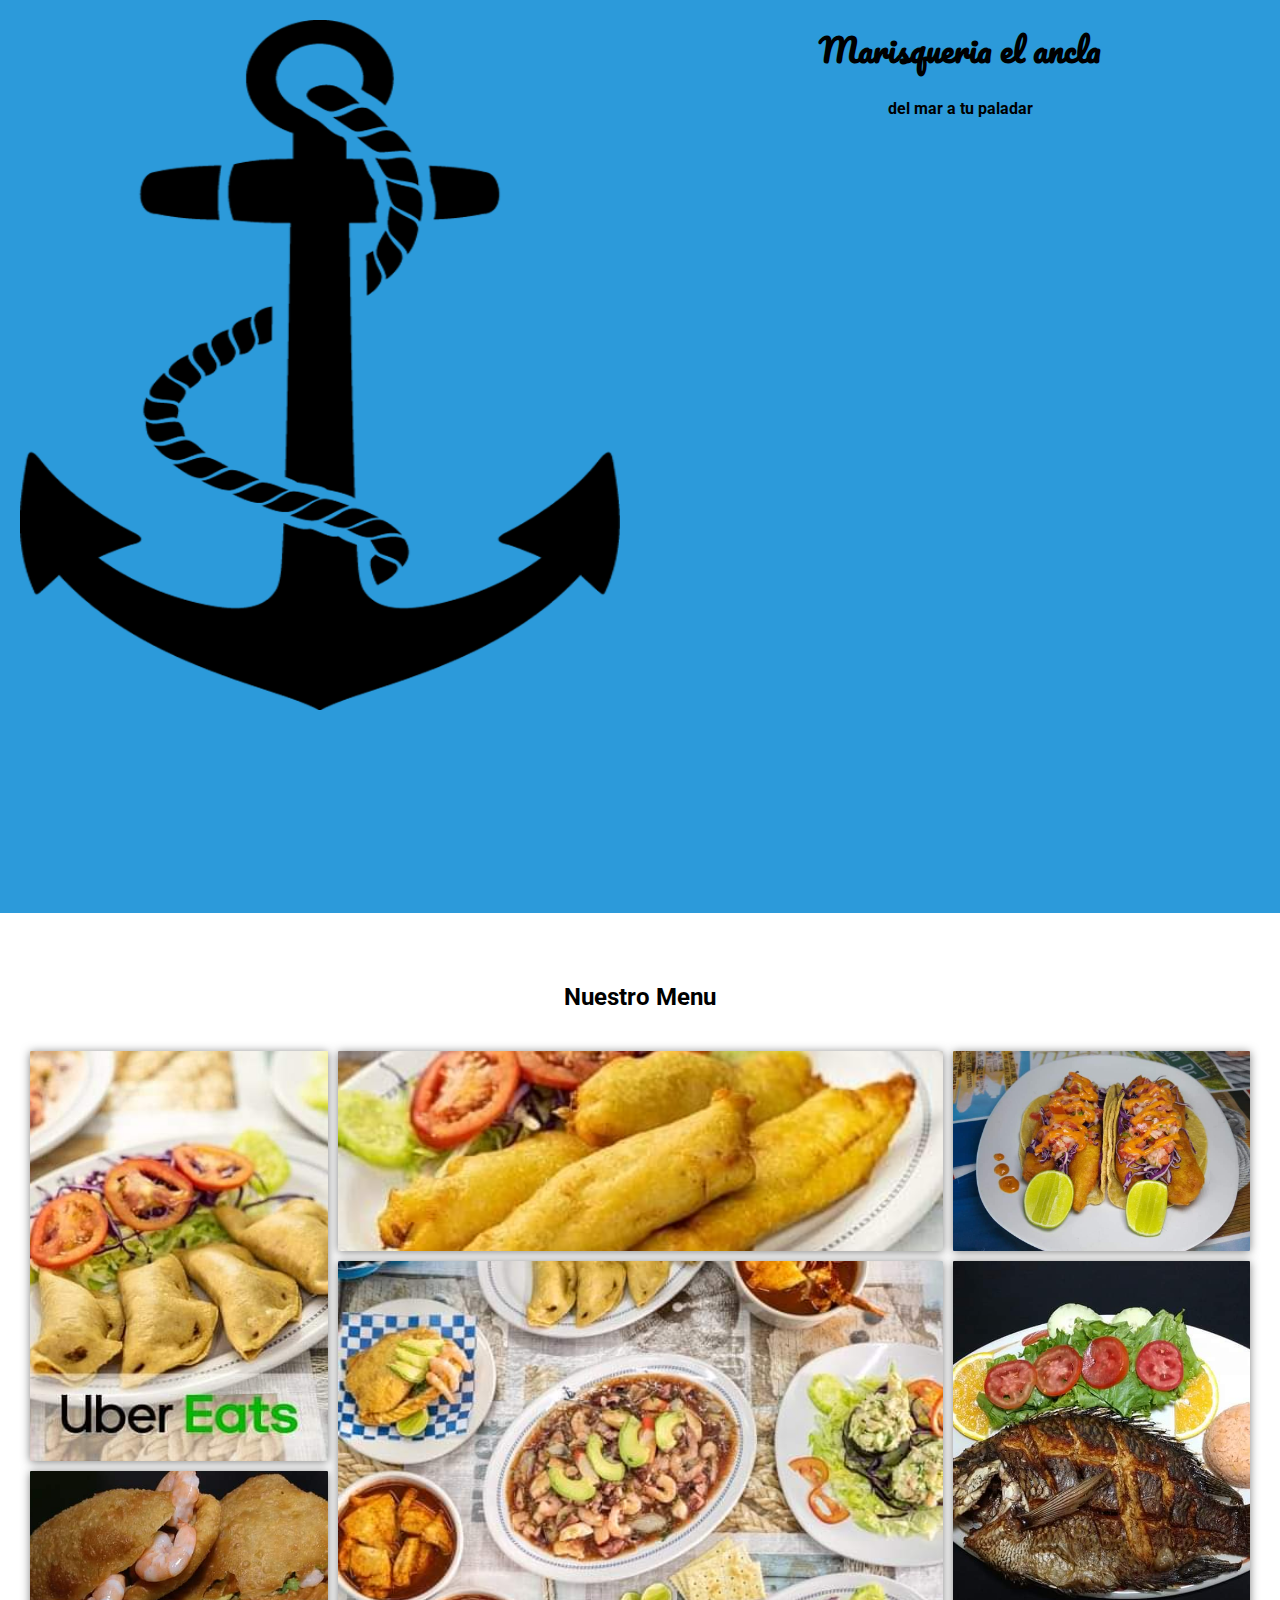
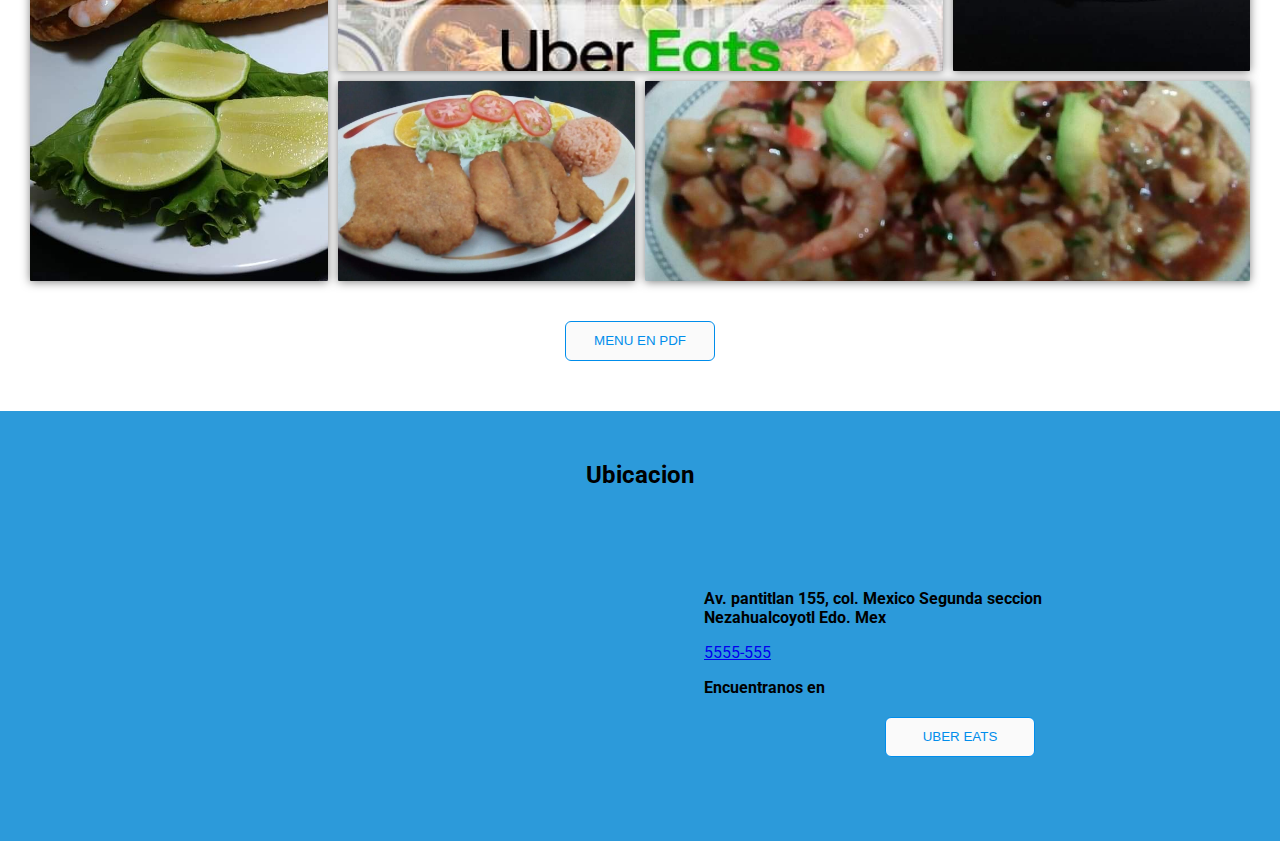
<file: index.html>
<!DOCTYPE html>
<html lang="en">
<head>
    <meta charset="UTF-8">
    <meta http-equiv="X-UA-Compatible" content="IE=edge">
    <meta name="viewport" content="width=device-width, initial-scale=1.0">
    <link rel="stylesheet" href="assets/elancla-3.css">
    <!-- fuente de parrafos -->
    <link href="https://fonts.googleapis.com/css2?family=Roboto&display=swap" rel="stylesheet">
    <!-- font H1 -->
    <link href="https://fonts.googleapis.com/css2?family=Pacifico&display=swap" rel="stylesheet">
    <title>El Ancla</title>
</head>
<body>
    <section id= "home" class="container1">
        
        <div class="box1">
            <img class= "ancla" src="images/ancla.png">
        </div>
        <div class="box2">
            <h1 class="title">Marisqueria el ancla</h1>
            <h4 class="title2">del mar a tu paladar</h4>
        </div>
    </section>
    <section id="Menu" class="menu" >
        <h2>Nuestro Menu</h2>
        <div class="galery-container">
            <div class="galery-item">
                <img src="images/img00.jpeg" class="galery-img">
                <p class="galery-title">Quesadillas de pescado</p>
            </div>
            <div class="galery-item">
                <img src="images/img_01.jpeg" class="galery-img">
                <p class="galery-title">Pescaditos Fritos</p>
            </div>
            
            <div class="galery-item">
                <img src="images/img_04.jpeg"  class="galery-img">
                <p class="galery-title">Tacos de pescado</p>
            </div>
            <div class="galery-item">
                <img src="images/img_02.jpeg" class="galery-img"> 
                    <p class="galery-title">Diferentes platillos</p>
            </div>
            <div class="galery-item">
                <img src="images/img_06.jpeg" class="galery-img">
                <p class="galery-title">Mojarra Frita</p>
            </div> 
            <div class="galery-item">
                <img src="images/img_07.jpeg" class="galery-img">
                <p class="galery-title">empanadas de camaron</p>
            </div> 
            <div class="galery-item">
                <img src="images/img_09.jpeg" class="galery-img">
                    <p class="galery-title">Filete empanizado</p>
            </div> 
            <div class="galery-item">
                <img src="images/img_10.jpeg" class="galery-img">
                    <p class="galery-title">Serpentina</p>
            </div> 
            
        </div>
        <button class= "button" href="#">Menu en PDF</button>
    </section>
    <Footer>
        <section id= "location" class="container-tres">
            <h2>Ubicacion</h2>
            <div class="maps">
                <iframe src="https://www.google.com/maps/embed?pb=!1m14!1m8!1m3!1d23214.957394057477!2d-99.0379922843401!3d19.401199373261473!3m2!1i1024!2i768!4f13.1!3m3!1m2!1s0x85d1fcef328228bf%3A0xac2deca5940aa15!2sMariscos%20El%20Ancla!5e0!3m2!1ses-419!2smx!4v1626390729096!5m2!1ses-419!2smx" width="400" height="300" style="border:0;" allowfullscreen="" loading="lazy"></iframe>
                <div>
                    <p class="addres">Av. pantitlan 155, col. Mexico Segunda seccion <br> Nezahualcoyotl Edo. Mex</p>
                    <span>
                        <i class="fab fa-whatsapp"></i>
                        <a href="#">5555-555</a>
                        <p>Encuentranos en</p>
                    </span>
                    <button class="button" href="https://www.ubereats.com/mx/store/mariscos-el-ancla/iwpAUSoDQtyN051I5rbIJQ">UBER Eats</button>  
                </div>
            </div>
        </section>
    </Footer>
</body>
</html>
</file>
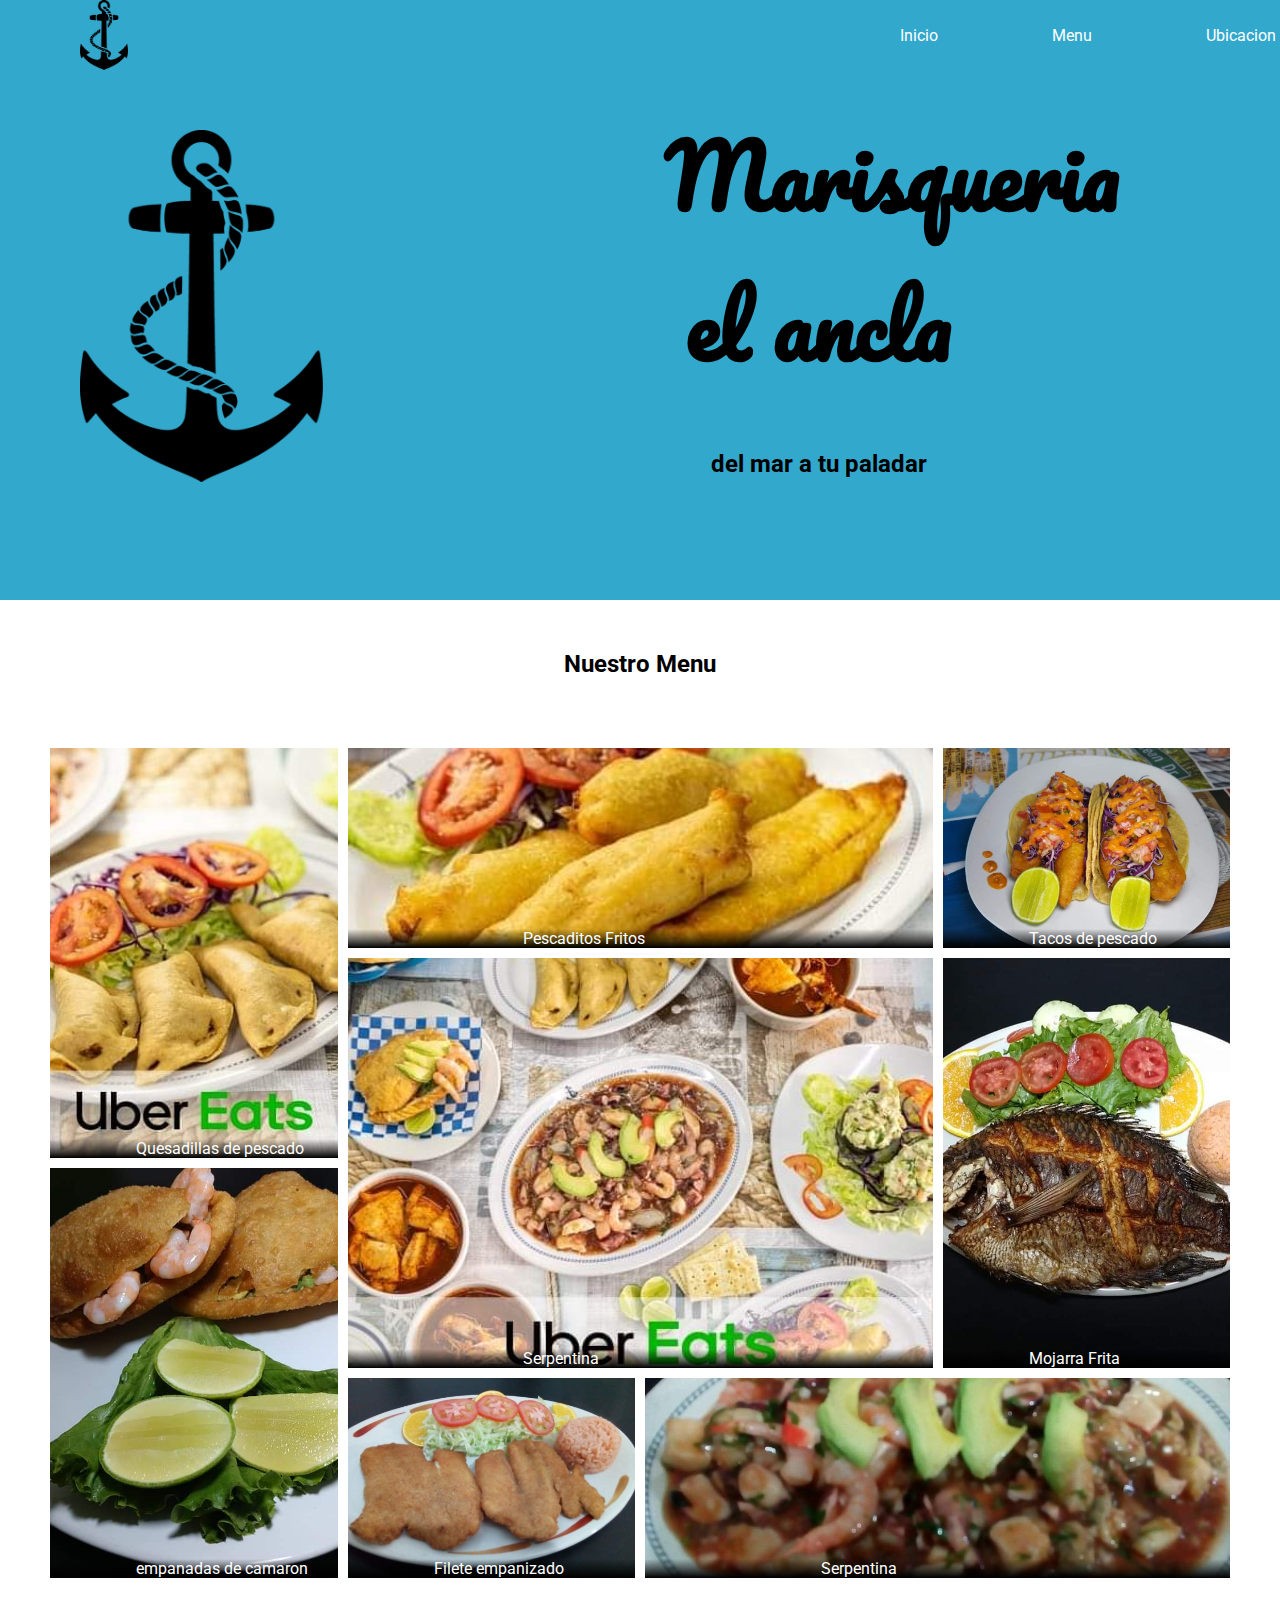
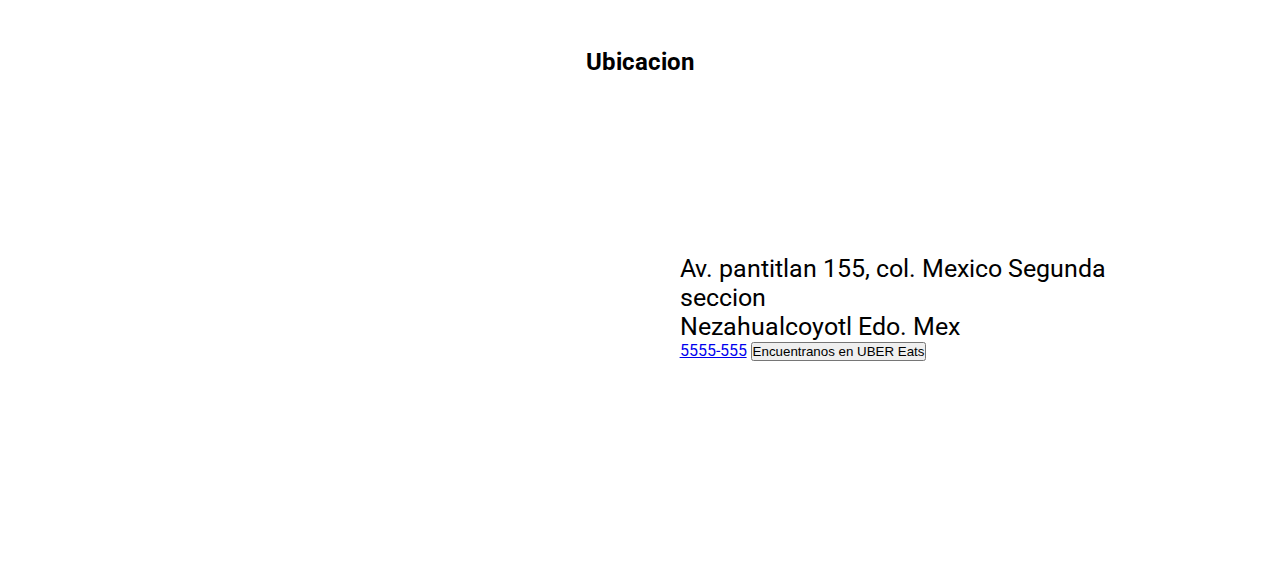
<file: el_ancla.html>
<!DOCTYPE html>
<html lang="en">
<head>
    <meta charset="UTF-8">
    <meta http-equiv="X-UA-Compatible" content="IE=edge">
    <meta name="viewport" content="width=device-width, initial-scale=1.0">
    <link rel="stylesheet" href="assets/styles.css">
    <!-- fuente de parrafos -->
    <link href="https://fonts.googleapis.com/css2?family=Roboto&display=swap" rel="stylesheet">
    <!-- font H1 -->
    <link href="https://fonts.googleapis.com/css2?family=Pacifico&display=swap" rel="stylesheet">
    <title>Marisqueria el alcla</title>
    
</head>
<header>
    <nav>
        <div class="logo">
            <img src="images/ancla.png">
        </div>
        <!--burguer icon -->
        <div class=" icono" id="icono">
            <span>&#9776;</span>
        </div>
        <div class="enlaces uno" id="enlaces">
            <a href="#home">Inicio</a>
            <a href="#Menu">Menu</a>
            <a href="#location">Ubicacion</a>
        </div>
    </nav>
     <!-- section of home -->
    
</header>

<body>
    <section id= "home" class="container1">
        
        <div class="box2">
            <img class= "ancla" src="images/ancla.png">
        </div>
        <div class="box1">
            <h1>Marisqueria el ancla</h1>
            <h2>del mar a tu paladar</h2>
        </div>
    </section>
    <!-- section of Menu -->
    <section id="Menu" class="menu" >
        <h2>Nuestro Menu</h2>
        <div class="galery-container">
            <div class="galery-item">
                <img src="images/img00.jpeg" class="galery-img">
                <p class="galery-title">Quesadillas de pescado</p>
            </div>
            <div class="galery-item">
                <img src="images/img_01.jpeg" class="galery-img">
                <p class="galery-title">Pescaditos Fritos</p>
            </div>
            
            <div class="galery-item">
                <img src="images/img_04.jpeg"  class="galery-img">
                <p class="galery-title">Tacos de pescado</p>
            </div>
            <div class="galery-item">
                <img src="images/img_02.jpeg" class="galery-img"> 
                <p class="galery-title">Serpentina</p>
            </div>
            <div class="galery-item">
                <img src="images/img_06.jpeg" class="galery-img">
                <p class="galery-title">Mojarra Frita</p>
            </div> 
        
           
            <div class="galery-item">
                <img src="images/img_07.jpeg" class="galery-img">
                <p class="galery-title">empanadas de camaron</p>
            </div> 
            <div class="galery-item">
                <img src="images/img_09.jpeg" class="galery-img">
                <p class="galery-title">Filete empanizado</p>
            </div> 
            <div class="galery-item">
                <img src="images/img_10.jpeg" class="galery-img">
                <p class="galery-title">Serpentina</p>
            </div> 
            
        </div>
        
    </section>
        
    
    <!-- Location -->
    <Footer>
    <section id= "location" class="container-tres">
        <h2>Ubicacion</h2>
        <div class="maps">
            <iframe src="https://www.google.com/maps/embed?pb=!1m18!1m12!1m3!1d120421.63121155524!2d-99.07188430807139!3d19.40480118162184!2m3!1f0!2f0!3f0!3m2!1i1024!2i768!4f13.1!3m3!1m2!1s0x0%3A0xac2deca5940aa15!2sMariscos%20El%20Ancla!5e0!3m2!1ses-419!2smx!4v1625971106022!5m2!1ses-419!2smx" width="600" height="450" style="border:0;" allowfullscreen="" loading="lazy"></iframe>
            <div>
                <p>Av. pantitlan 155, col. Mexico Segunda seccion <br> Nezahualcoyotl Edo. Mex</p>
                <span>
                    <i class="fab fa-whatsapp"></i>
                    <a href="#">5555-555</a>
                </span>
                <button class="button"> Encuentranos en UBER Eats</button>
            
                
            </div>
        </div>
    </section>
</Footer>
    <script src="main.js"></script>
</body>
</html>
</file>
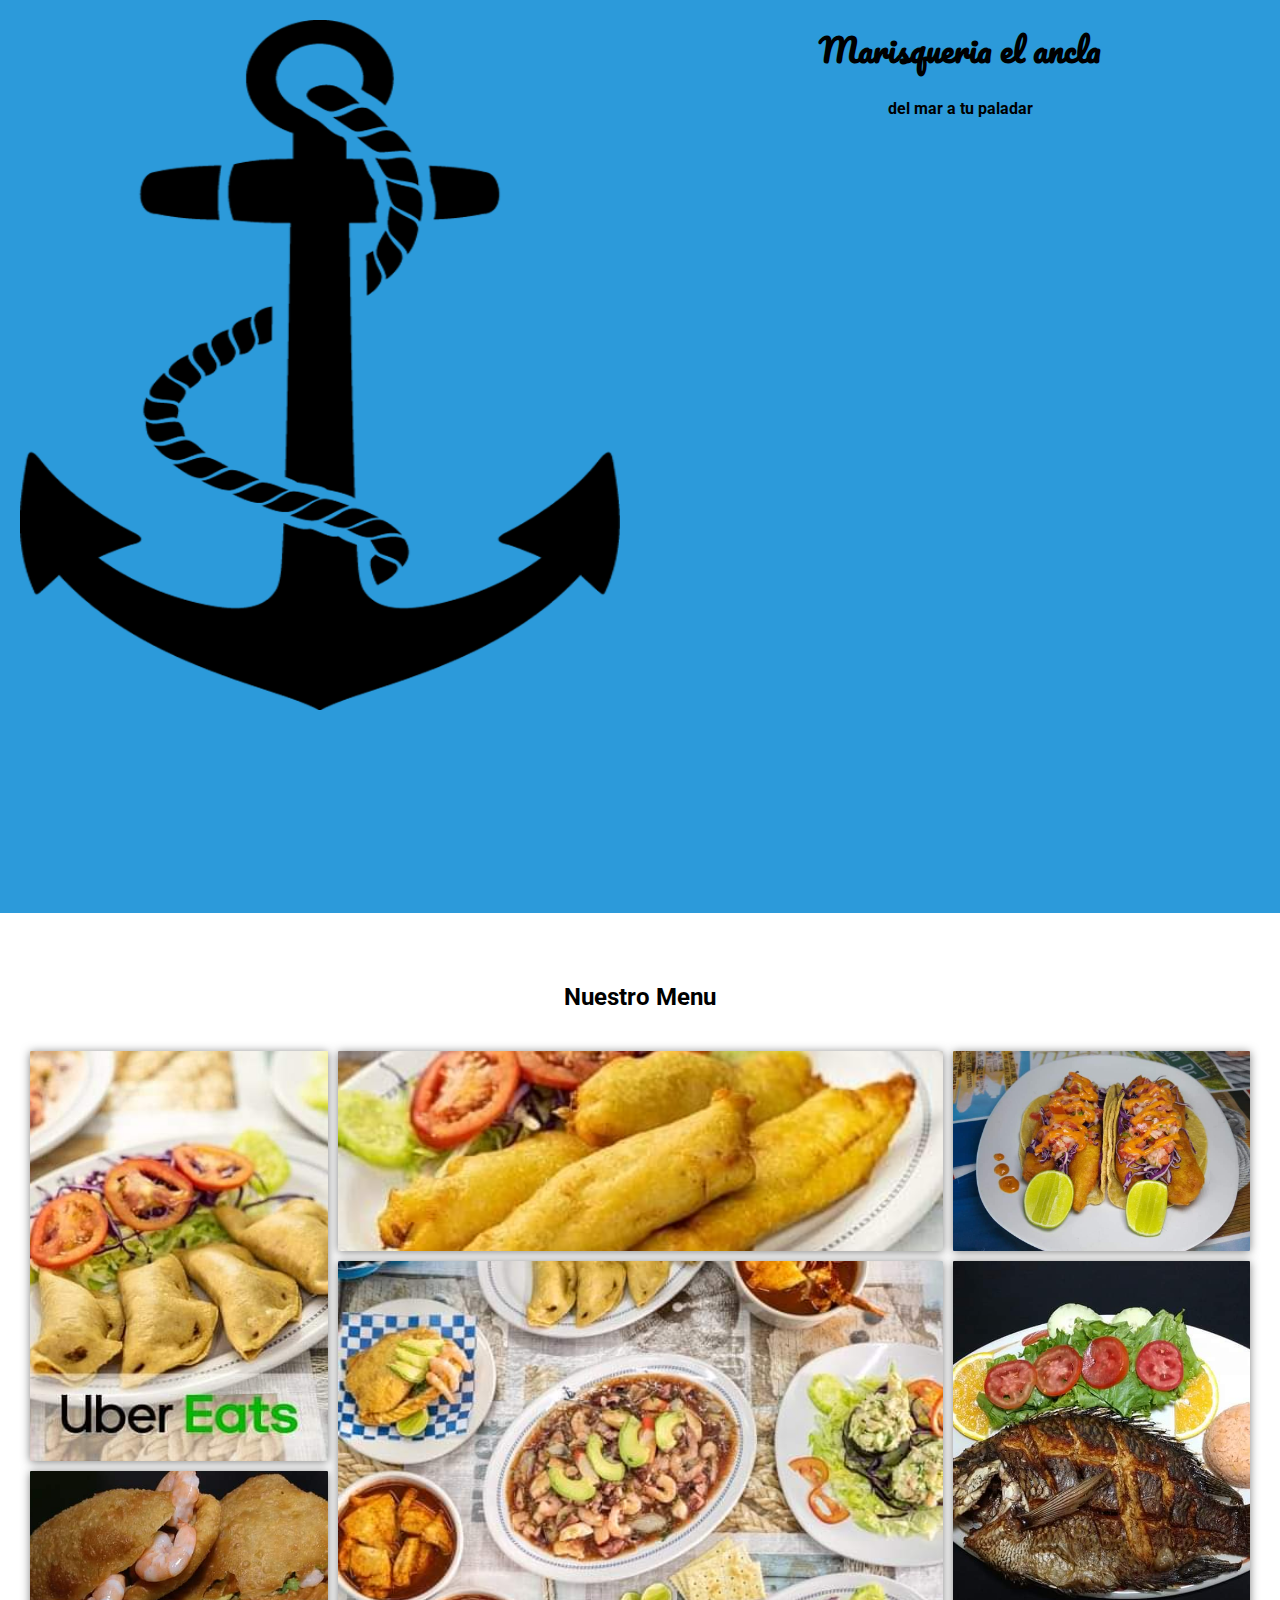
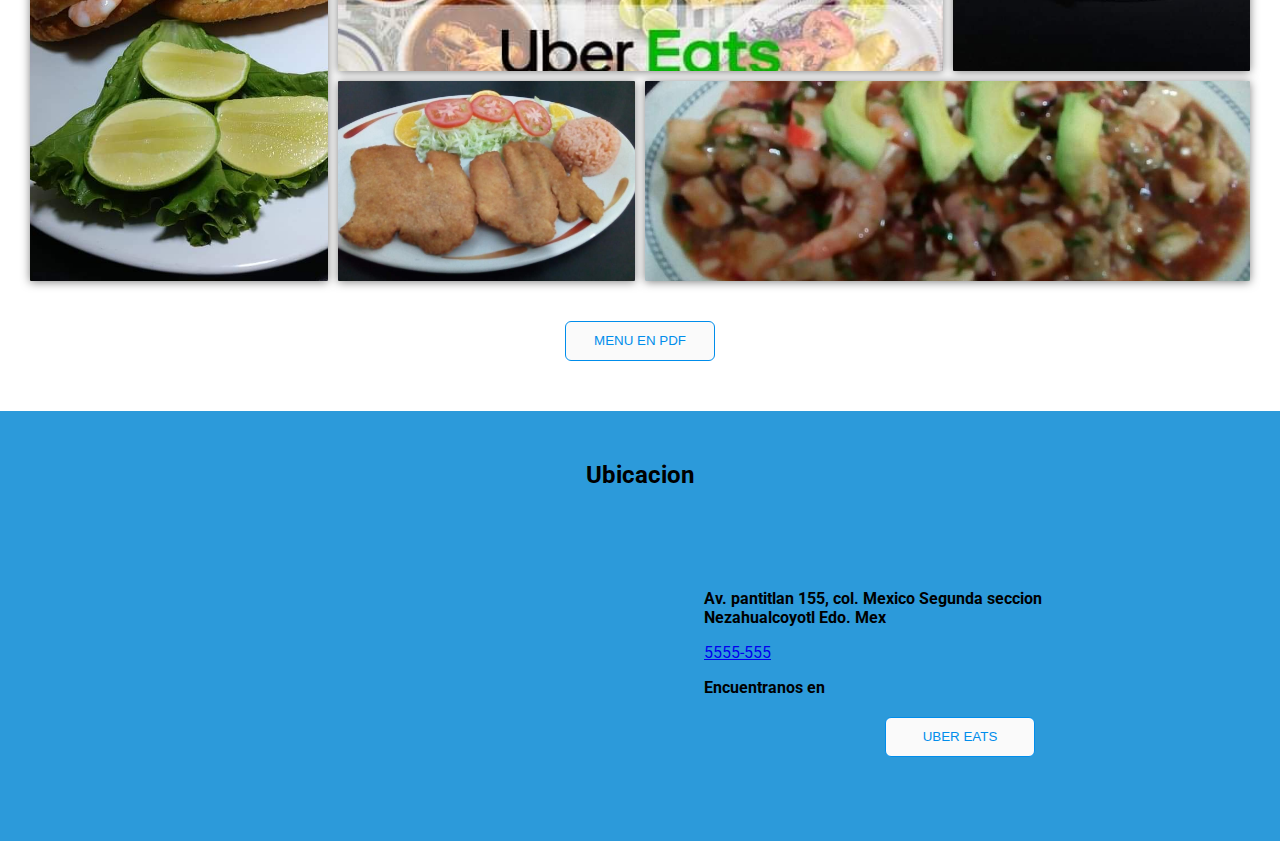
<file: pag_ancla3.html>
<!DOCTYPE html>
<html lang="en">
<head>
    <meta charset="UTF-8">
    <meta http-equiv="X-UA-Compatible" content="IE=edge">
    <meta name="viewport" content="width=device-width, initial-scale=1.0">
    <link rel="stylesheet" href="assets/elancla-3.css">
    <!-- fuente de parrafos -->
    <link href="https://fonts.googleapis.com/css2?family=Roboto&display=swap" rel="stylesheet">
    <!-- font H1 -->
    <link href="https://fonts.googleapis.com/css2?family=Pacifico&display=swap" rel="stylesheet">
    <title>Marisqueria el alcla</title>
    <title>Document</title>
</head>
<body>
    <section id= "home" class="container1">
        
        <div class="box1">
            <img class= "ancla" src="images/ancla.png">
        </div>
        <div class="box2">
            <h1 class="title">Marisqueria el ancla</h1>
            <h4 class="title2">del mar a tu paladar</h4>
        </div>
    </section>
    <section id="Menu" class="menu" >
        <h2>Nuestro Menu</h2>
        <div class="galery-container">
            <div class="galery-item">
                <img src="images/img00.jpeg" class="galery-img">
                <p class="galery-title">Quesadillas de pescado</p>
            </div>
            <div class="galery-item">
                <img src="images/img_01.jpeg" class="galery-img">
                <p class="galery-title">Pescaditos Fritos</p>
            </div>
            
            <div class="galery-item">
                <img src="images/img_04.jpeg"  class="galery-img">
                <p class="galery-title">Tacos de pescado</p>
            </div>
            <div class="galery-item">
                <img src="images/img_02.jpeg" class="galery-img"> 
                <p class="galery-title">Serpentina</p>
            </div>
            <div class="galery-item">
                <img src="images/img_06.jpeg" class="galery-img">
                <p class="galery-title">Mojarra Frita</p>
            </div> 
            <div class="galery-item">
                <img src="images/img_07.jpeg" class="galery-img">
                <p class="galery-title">empanadas de camaron</p>
            </div> 
            <div class="galery-item">
                <img src="images/img_09.jpeg" class="galery-img">
                <p class="galery-title">Filete empanizado</p>
            </div> 
            <div class="galery-item">
                <img src="images/img_10.jpeg" class="galery-img">
                <p class="galery-title">Serpentina</p>
            </div> 
            
        </div>
        <button class= "button" href="#">Menu en PDF</button>
    </section>
    <Footer>
        <section id= "location" class="container-tres">
            <h2>Ubicacion</h2>
            <div class="maps">
                <iframe src="https://www.google.com/maps/embed?pb=!1m14!1m8!1m3!1d23214.957394057477!2d-99.0379922843401!3d19.401199373261473!3m2!1i1024!2i768!4f13.1!3m3!1m2!1s0x85d1fcef328228bf%3A0xac2deca5940aa15!2sMariscos%20El%20Ancla!5e0!3m2!1ses-419!2smx!4v1626390729096!5m2!1ses-419!2smx" width="400" height="300" style="border:0;" allowfullscreen="" loading="lazy"></iframe>
                <div>
                    <p class="addres">Av. pantitlan 155, col. Mexico Segunda seccion <br> Nezahualcoyotl Edo. Mex</p>
                    <span>
                        <i class="fab fa-whatsapp"></i>
                        <a href="#">5555-555</a>
                        <p>Encuentranos en</p>
                    </span>
                    <button class="button" href="">  UBER Eats</button>  
                </div>
            </div>
        </section>
    </Footer>
</body>
</html>
</file>
<file: assets/elancla-3.css>
* {
    box-sizing: border-box;
}
body {
    padding: 0;
    margin: 0;
    background:white ;
    font-family:'Roboto', sans-serif;;
}

h2{
    text-align: center;
    padding-top: 50px;
}

.title2{
    text-align: center;
}

html{
    font-size: 16px; 
}
/* encabezado */
.container1{
    display: grid;
    grid-template-columns: repeat(2, 1fr);
    background-color: rgb(44, 154, 218);        
} 
.title{
    text-align: center;
    font-size: 2rem;
    font-family: 'Pacifico', cursive;
}


.box1 img{
    width: 100%;
    height: 80%;
    padding: 20px;
    
}

/* Galery */
.menu{
    box-sizing: border-box; 
    padding-left: 10px;
    padding-right: 10px;
}
.galery-container{
    display: grid;
    grid-template-columns: repeat(3, 1fr);
    grid-auto-rows: 8rem;
    padding: 20px;
    grid-gap: 10px;
    
}
.galery-img{
    width: 100%;
    height: 100%;
    object-fit: cover;
    border-radius: 1px;
    box-shadow: 0px 1px 10px
    rgba(0,0,0, 0.5);
    overflow: hidden;
    cursor: pointer;
    transition: all 500ms ease-out;
}
.galery-item{
    position: relative;

}
.galery-title  {

    position: absolute;
    top: 0;
    margin-top: 0;
    width: 100%;
    height: 100%;
    color: white;
    align-content: center;
    padding-top: 20px;
    text-align: center;
    background:linear-gradient(rgba(98, 110, 218, 0.5), rgb(71, 125, 224));
    transition: all 500ms ease-out;
    opacity:0 ;
    visibility: hidden;
    text-align: center;
    font-size: 15px;
}
.galery-item:hover > .galery-title{
    opacity: 1;
    visibility: visible;
}

.galery-item:nth-child(1){
    grid-column-start: span 2;
    /* grid-row: span 2; */
}
.galery-item:nth-child(4){
    grid-column-start: span 2;
    /* grid-row: span 2; */
}
.galery-item:nth-child(5){
    grid-column-start: span 2;
    /* grid-row: span 2; */
}
.galery-item:nth-child(8){
    grid-column-start: span 2;
    /* grid-row: span 2; */
}
@media(min-width:768px) {
    .galery-container{
        grid-template-columns: repeat(4, 1fr);
        height: 100%max-content;
        grid-auto-rows: 200px;
    }    
    .galery-item:nth-child(1){
        grid-column-start: span 1;
        grid-row: span 2;
        
    }
    .galery-item:nth-child(4){
        grid-column-start: span 2;
        grid-row: span 2;
    }
    .galery-item:nth-child(5){
        grid-column-start: span 1;
        grid-row: span 2;
    }
    .galery-item:nth-child(6){
        grid-column-start: span 1;
        grid-row: span 2;
    }
    .galery-item:nth-child(2){
        grid-column-start: span 2;
        /* grid-row: span 2; */
    }
   
}
/* Footer */
/*  */
footer{
    margin-top: 50px;
    background-color: rgb(44, 154, 218);  
}

footer iframe{
    padding: 10px;
    max-width: 100%;
    border-radius: 2em;
}
.maps{
    display: grid;
    grid-template-columns: 1fr 
}
@media(min-width:540px) {
    .maps{
        grid-template-columns: 1fr 1fr;
    }
}
.maps div{
    padding: 10%;
}
.maps div p{
    font-size: 1rem ;
    font-weight: bold;
}
/* botones */
.button{
    display: block;
    width: 150px;
    height: 40px;
    outline: none;
    border: 1px solid rgb(0, 141, 235);
    background-color: #fafafa;
    border-radius: 6px;
    color:rgb(0, 141, 235);
    cursor: pointer;
    margin: 20px auto;
    transition: all .25s;
    z-index: 1;
    position: relative;
    text-transform: uppercase;
}

.button:before{
    content: '';
    position: absolute;
    width: 100%;
    height: 0;
    bottom: 0;
    border-radius: 6px;
    margin-left: -35px;
    background-image: linear-gradient(to right,
    rgb(23,228,243),rgb(0,141,235));
    transition: all .25s;
    z-index: -1;
}
.button:hover{
    border: 1px solid transparent;
    color:rgb(255, 255, 255);
}
.button:hover:before{
    height: 100%;
}
</file>
<file: assets/styles.css>
* {
    margin: 0;
    padding: 0;
    box-sizing: border-box;

}

body {
    font-family: 'Roboto', sans-serif;
    font-size: 16px;
}
h1 {
    font-family: 'Pacifico', cursive;
    font-size: 85px;
    text-align: center;
}
h2{
    text-align: center;
    margin-top: 50px;
    margin-bottom: 50px;
}
header{
    background-color: rgb(50, 168, 204);
    width: 100%;
    height: 100px;
    overflow: hidden;
    
}
header nav{
    height: 70px;
    background: rgb(50, 168, 204);
    display: flex;
    justify-content: space-between;
}
.icono{
    display: none;
}
.enlaces{
    display: flex;
    height: 100%;
    width: 30%;
    justify-content: space-between;
    align-items: center;
}
.enlaces a{
    border-top: 1px; 
    border-bottom: 1px;
    padding: 4px;
    transition: 0.7s ease-in;
    color:white;
    text-decoration:none
}
.enlaces a:hover, .active{
    border-top:  1px solid blue;
    border-bottom: 1px solid blue;
}

nav .logo{
    height: 100%;
    background: #ffff;
    margin-left: 80px;
}
nav .logo img{
    object-fit: cover;
    height: inherit;
    background-color: rgb(50, 168, 204);
}
@media screen and  (max-width: 750px){
    .icono{
        display: flex;
        justify-content: center;
        height: 50px;
        align-items: center;
        color: blanchedalmond;
        background-color: transparent;
        padding: 20px;
        z-index: 100;
        cursor: pointer;
        margin-right: 40px;
        margin-top: 10px;
        border-radius: 3em;
    }
    
    .enlaces{
        position: fixed;
        height: 100vh;
        right: 0;
        width: 100%;
        flex-direction: column;
        transition:  all 1s ease;
        background: #00F260;  /* fallback for old browsers */
        background: -webkit-linear-gradient(to right, #0575E6, #00F260);  /* Chrome 10-25, Safari 5.1-6 */
        background: linear-gradient(to right, #0575E6, #00F260); /* W3C, IE 10+/ Edge, Firefox 16+, Chrome 26+, Opera 12+, Safari 7+ */

    }
    .uno{
        clip-path: circle(0% at 100% 0%);

    }
    .dos{
        clip-path: circle(140% at 100% 0%);

    }
    .box1 h1{
        font-size: 35px;
    }
    .box1 h2{
        font-size: 15px ;
    }
}

@media screen and (max-width:400px ){ 
    nav .logo{
        margin-left: 20px ;
    }
}

/*  */
.container1{
    display: grid;
    grid-template-columns:1fr 1fr;
    padding-left: 50px;
    background-color: rgb(50, 168, 204);
}
.box1{
    height: 150px;
    width: 50%;
    border: black;
}
.box2{
    height: 500px; 
    width: 500px;
    padding: 30px;
    align-items: center;
}
.box2 img{
    max-width: 100%;
    max-height: 80%;
    padding-right: -100px;
}

/* galery */
.menu{
    box-sizing: border-box; 
    padding-left: 30px;
    padding-right: 30px;
}
.galery-container{
    display: grid;
    grid-template-columns: repeat(3, 1fr);
    grid-auto-rows: 200px;
    padding: 20px;
    grid-gap: 10px;
}
.galery-img{
    width: 100%;
    height: 100%;
    object-fit: cover;
}
.galery-item{
    position: relative;
}
.galery-title{
    position: absolute;
    bottom: 0;
    color: white;
    align-content: center;
    padding-left: 30%;
    background:linear-gradient(rgba(255,255,255,0), rgba(0,0,0,1));
    width: 100%;

}
.galery-item:nth-child(1){
    grid-column-start: span 2;
    /* grid-row: span 2; */
}
.galery-item:nth-child(4){
    grid-column-start: span 2;
    /* grid-row: span 2; */
}
.galery-item:nth-child(5){
    grid-column-start: span 2;
    /* grid-row: span 2; */
}
.galery-item:nth-child(8){
    grid-column-start: span 2;
    /* grid-row: span 2; */
}
@media(min-width:768px) {
    .galery-container{
        grid-template-columns: repeat(4, 1fr);
        height: 100%max-content;
    }    
    .galery-item:nth-child(1){
        grid-column-start: span 1;
        grid-row: span 2;
    }
    .galery-item:nth-child(4){
        grid-column-start: span 2;
        grid-row: span 2;
    }
    .galery-item:nth-child(5){
        grid-column-start: span 1;
        grid-row: span 2;
    }
    .galery-item:nth-child(6){
        grid-column-start: span 1;
        grid-row: span 2;
    }
    .galery-item:nth-child(2){
        grid-column-start: span 2;
        /* grid-row: span 2; */
    }
   
}

/*  */
footer{
    margin-top: 50px;
}
footer iframe{
    padding-left: 50px;
}
.maps{
    display: flex;
}
.maps div{
    padding: 10%;
}
.maps div p{
    font-size: 25px ;
}
/* .galery-item:nth-child(1){
    grid-row-start: span 2;
    width: 100%;
    height: 100%;
    object-fit: cover;
} */
/*  */
/* .galery-item:nth-child(3){
    grid-column-start: span 2;
    grid-row: span 2;
}

.galery-item:nth-child(5){
    grid-row-start: span 2;
} */
</file>
